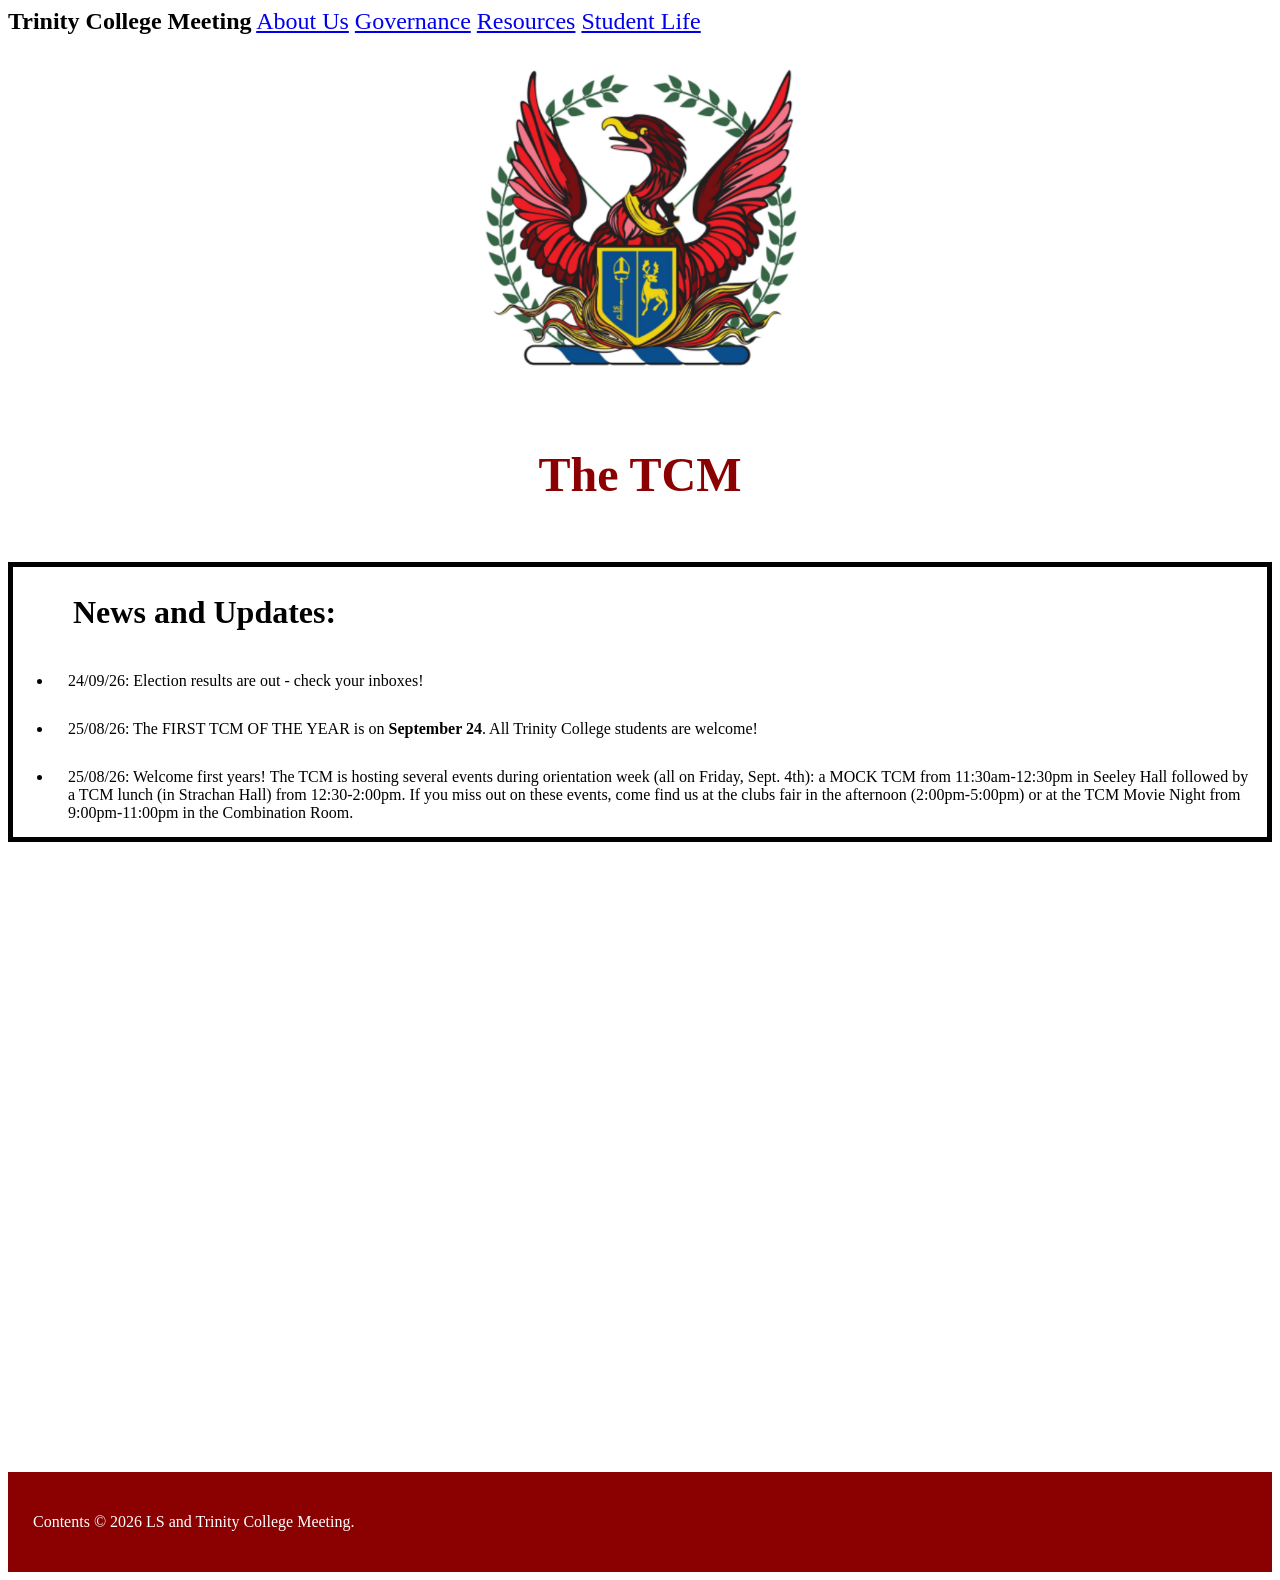
<file: index.html>
<!doctype html>
<html>
<head>
<title>Trinity College Meeting</title>
<link href="tcmwebsitestylesheet.css" rel="stylesheet" type="text/css">
</head>
<body>
<div>
<nav>
<span><b>Trinity College Meeting</b></span>
<a href = "aboutustcm.html">About Us</a>
<a href = "governancetcm.html">Governance</a>
<a href = "resourcestcm.html">Resources</a>
<a href = "studentlifetcm.html">Student Life</a>
</nav>
<section>
<img src = "TCMlogotemp.png" alt="TCM logo" id="logo">
<main>
<h1>The TCM</h1>
</section>
<section>
	<ul>
<h2>News and Updates:</h2>
	<li>24/09/26: Election results are out - check your inboxes!</li>
	<li>25/08/26: The FIRST TCM OF THE YEAR is on <b>September 24</b>. All Trinity College students are welcome!</li>
	<li>25/08/26: Welcome first years! The TCM is hosting several events during orientation week (all on Friday, Sept. 4th): a MOCK TCM from 11:30am-12:30pm in Seeley Hall followed by a TCM lunch (in Strachan Hall) from 12:30-2:00pm. If you miss out on these events, come find us at the clubs fair in the afternoon (2:00pm-5:00pm) or at the TCM Movie Night from 9:00pm-11:00pm in the Combination Room. </li>
	</ul>
</section>
<section>
<div id="calendartcm">
<iframe src="https://calendar.google.com/calendar/embed?src=90d80e80dead35c12d6b38420d213cec11c06be17887851bca6bbe14fdde5d1c%40group.calendar.google.com&ctz=America%2FToronto" style="border: 0" width="800" height="600" frameborder="0" scrolling="no"></iframe></div>
</section>
</main>
<footer>
</p>Contents © 2026 LS and Trinity College Meeting.</p>
</footer>
</div>
</body>
</html>
</file>
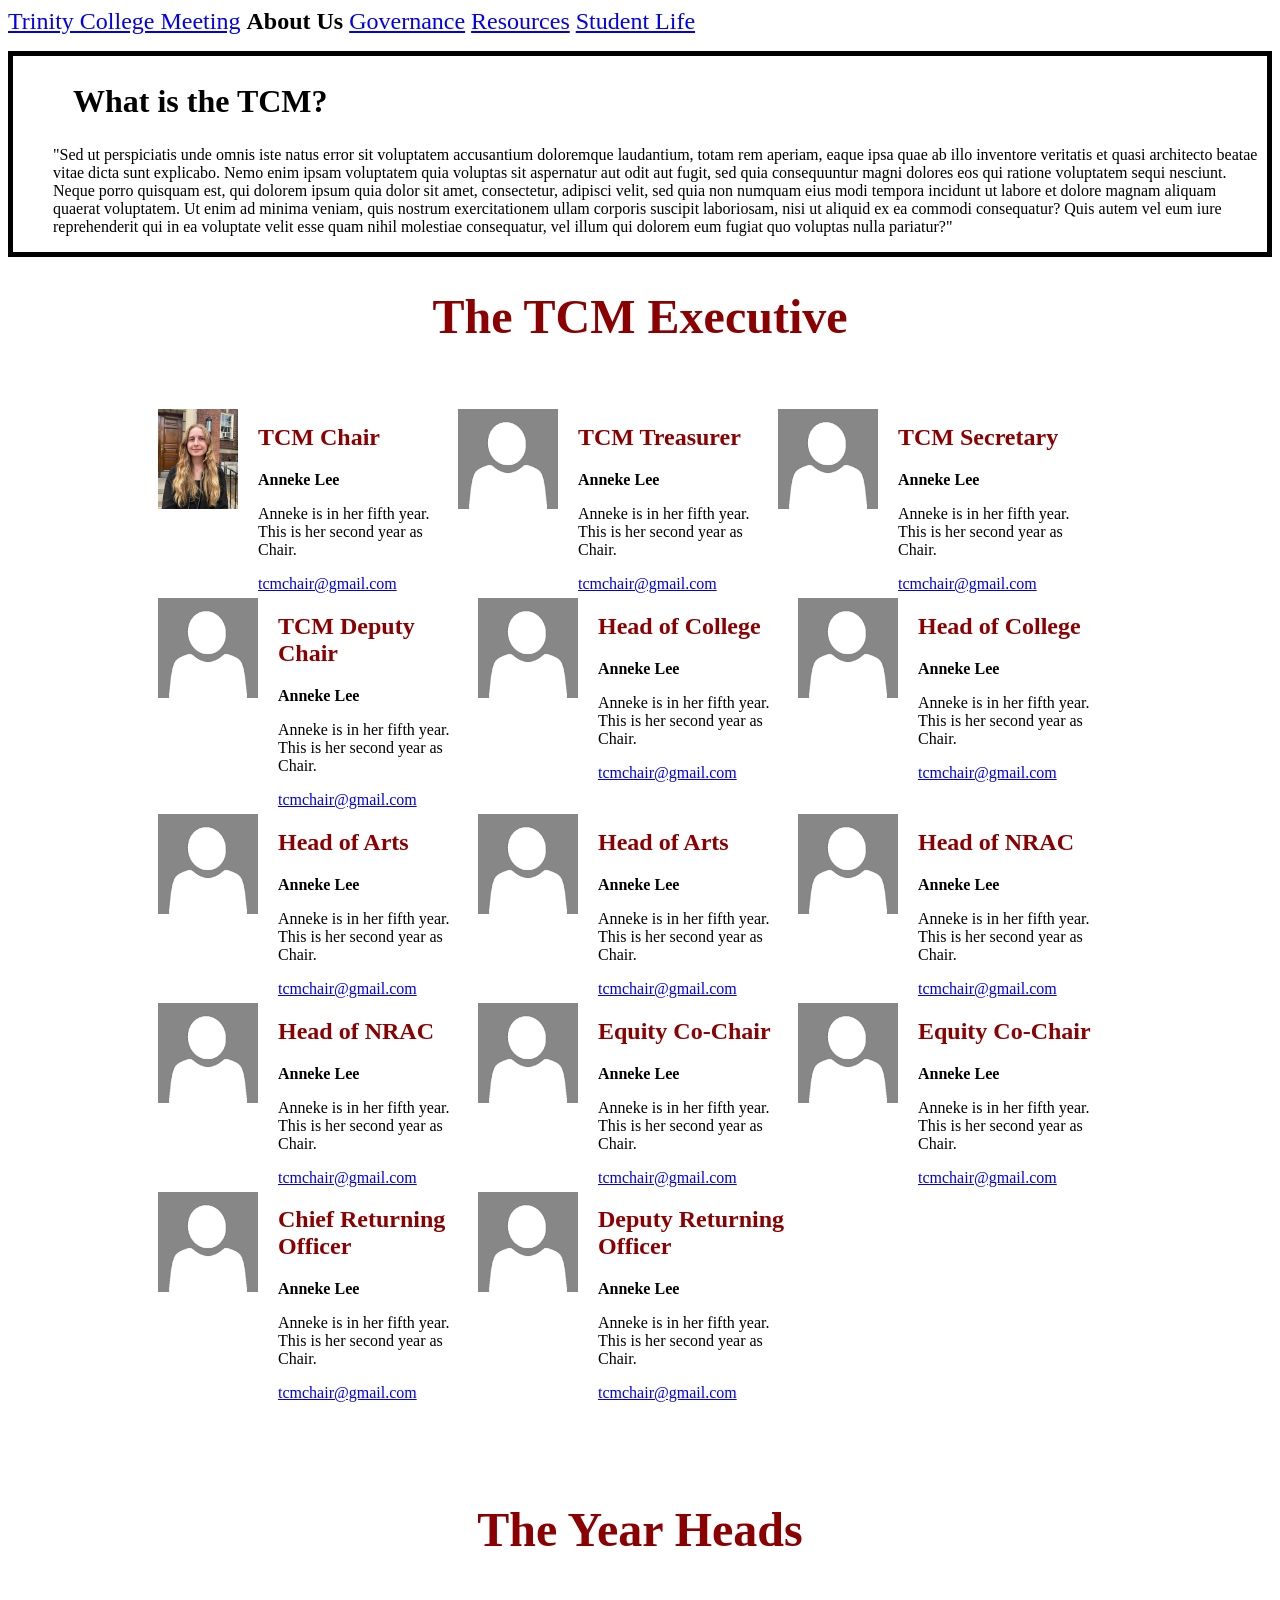
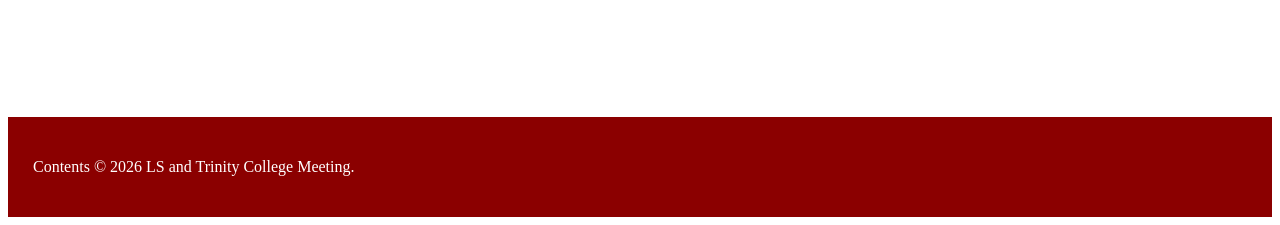
<file: aboutustcm.html>
<!doctype html>
<html>
<head>
<title>About Us</title>
<link href="tcmwebsitestylesheet.css" rel="stylesheet" type="text/css">
</head>
<body>
<div>
<nav>
<a href="index.html">Trinity College Meeting</a>
<span><b>About Us</b></span>
<a href = "governancetcm.html">Governance</a>
<a href = "resourcestcm.html">Resources</a>
<a href = "studentlifetcm.html">Student Life</a>
</nav>
<main>
<section>
	<ul>
<h2>What is the TCM?</h2>
		<p>"Sed ut perspiciatis unde omnis iste natus error sit voluptatem accusantium doloremque laudantium, totam rem aperiam, eaque ipsa quae ab illo inventore veritatis et quasi architecto beatae vitae dicta sunt explicabo. Nemo enim ipsam voluptatem quia voluptas sit aspernatur aut odit aut fugit, sed quia consequuntur magni dolores eos qui ratione voluptatem sequi nesciunt. Neque porro quisquam est, qui dolorem ipsum quia dolor sit amet, consectetur, adipisci velit, sed quia non numquam eius modi tempora incidunt ut labore et dolore magnam aliquam quaerat voluptatem. Ut enim ad minima veniam, quis nostrum exercitationem ullam corporis suscipit laboriosam, nisi ut aliquid ex ea commodi consequatur? Quis autem vel eum iure reprehenderit qui in ea voluptate velit esse quam nihil molestiae consequatur, vel illum qui dolorem eum fugiat quo voluptas nulla pariatur?"</p>
	</ul>
</section>
<h1>The TCM Executive</h1>
<article class="photos">
	<article class="photobio">
	<img src="AnnekeLeeHeadshot.jpg" alt "Anneke Lee">
	<article class="bios">
	<h2>TCM Chair</h2>
	<p><b>Anneke Lee</b></p>
	<p>Anneke is in her fifth year. This is her second year as Chair.</p>
	<a href="mailto:tcmchair@gmail.com">tcmchair@gmail.com</a>
	</article>
	</article>
	<article class="photobio">
	<img src="PlaceholderPersonPhoto.png" alt "Placeholder">
	<article class="bios">
	<h2>TCM Treasurer</h2>
	<p><b>Anneke Lee</b></p>
	<p>Anneke is in her fifth year. This is her second year as Chair.</p>
	<a href="mailto:tcmchair@gmail.com">tcmchair@gmail.com</a>
	</article>
	</article>
	<article class="photobio">
	<img src="PlaceholderPersonPhoto.png" alt "Placeholder">
	<article class="bios">
	<h2>TCM Secretary</h2>
	<p><b>Anneke Lee</b></p>
	<p>Anneke is in her fifth year. This is her second year as Chair.</p>
	<a href="mailto:tcmchair@gmail.com">tcmchair@gmail.com</a>
	</article>
	</article>
	<article class="photobio">
	<img src="PlaceholderPersonPhoto.png" alt "Placeholder">
	<article class="bios">
	<h2>TCM Deputy Chair</h2>
	<p><b>Anneke Lee</b></p>
	<p>Anneke is in her fifth year. This is her second year as Chair.</p>
	<a href="mailto:tcmchair@gmail.com">tcmchair@gmail.com</a>
	</article>
	</article>
	<article class="photobio">
	<img src="PlaceholderPersonPhoto.png" alt "Placeholder">
	<article class="bios">
	<h2>Head of College</h2>
	<p><b>Anneke Lee</b></p>
	<p>Anneke is in her fifth year. This is her second year as Chair.</p>
	<a href="mailto:tcmchair@gmail.com">tcmchair@gmail.com</a>
	</article>
	</article>
	<article class="photobio">
	<img src="PlaceholderPersonPhoto.png" alt "Placeholder">
	<article class="bios">
	<h2>Head of College</h2>
	<p><b>Anneke Lee</b></p>
	<p>Anneke is in her fifth year. This is her second year as Chair.</p>
	<a href="mailto:tcmchair@gmail.com">tcmchair@gmail.com</a>
	</article>
	</article>
	<article class="photobio">
	<img src="PlaceholderPersonPhoto.png" alt "Placeholder">
	<article class="bios">
	<h2>Head of Arts</h2>
	<p><b>Anneke Lee</b></p>
	<p>Anneke is in her fifth year. This is her second year as Chair.</p>
	<a href="mailto:tcmchair@gmail.com">tcmchair@gmail.com</a>
	</article>
	</article>
	<article class="photobio">
	<img src="PlaceholderPersonPhoto.png" alt "Placeholder">
	<article class="bios">
	<h2>Head of Arts</h2>
	<p><b>Anneke Lee</b></p>
	<p>Anneke is in her fifth year. This is her second year as Chair.</p>
	<a href="mailto:tcmchair@gmail.com">tcmchair@gmail.com</a>
	</article>
	</article>
	<article class="photobio">
	<img src="PlaceholderPersonPhoto.png" alt "Placeholder">
	<article class="bios">
	<h2>Head of NRAC</h2>
	<p><b>Anneke Lee</b></p>
	<p>Anneke is in her fifth year. This is her second year as Chair.</p>
	<a href="mailto:tcmchair@gmail.com">tcmchair@gmail.com</a>
	</article>
	</article>
	<article class="photobio">
	<img src="PlaceholderPersonPhoto.png" alt "Placeholder">
	<article class="bios">
	<h2>Head of NRAC</h2>
	<p><b>Anneke Lee</b></p>
	<p>Anneke is in her fifth year. This is her second year as Chair.</p>
	<a href="mailto:tcmchair@gmail.com">tcmchair@gmail.com</a>
	</article>
	</article>
	<article class="photobio">
	<img src="PlaceholderPersonPhoto.png" alt "Placeholder">
	<article class="bios">
	<h2>Equity Co-Chair</h2>
	<p><b>Anneke Lee</b></p>
	<p>Anneke is in her fifth year. This is her second year as Chair.</p>
	<a href="mailto:tcmchair@gmail.com">tcmchair@gmail.com</a>
	</article>
	</article>
	<article class="photobio">
	<img src="PlaceholderPersonPhoto.png" alt "Placeholder">
	<article class="bios">
	<h2>Equity Co-Chair</h2>
	<p><b>Anneke Lee</b></p>
	<p>Anneke is in her fifth year. This is her second year as Chair.</p>
	<a href="mailto:tcmchair@gmail.com">tcmchair@gmail.com</a>
	</article>
	</article>
	<article class="photobio">
	<img src="PlaceholderPersonPhoto.png" alt "Placeholder">
	<article class="bios">
	<h2>Chief Returning Officer</h2>
	<p><b>Anneke Lee</b></p>
	<p>Anneke is in her fifth year. This is her second year as Chair.</p>
	<a href="mailto:tcmchair@gmail.com">tcmchair@gmail.com</a>
	</article>
	</article>
	<article class="photobio">
	<img src="PlaceholderPersonPhoto.png" alt "Placeholder">
	<article class="bios">
	<h2>Deputy Returning Officer</h2>
	<p><b>Anneke Lee</b></p>
	<p>Anneke is in her fifth year. This is her second year as Chair.</p>
	<a href="mailto:tcmchair@gmail.com">tcmchair@gmail.com</a>
	</article>
	</article>
</article>
<h1>The Year Heads</h1>
<article class="photos">
</article>
</main>
<footer>
</p>Contents © 2026 LS and Trinity College Meeting.</p>
</footer>
</div>
</body>
</html>
</file>
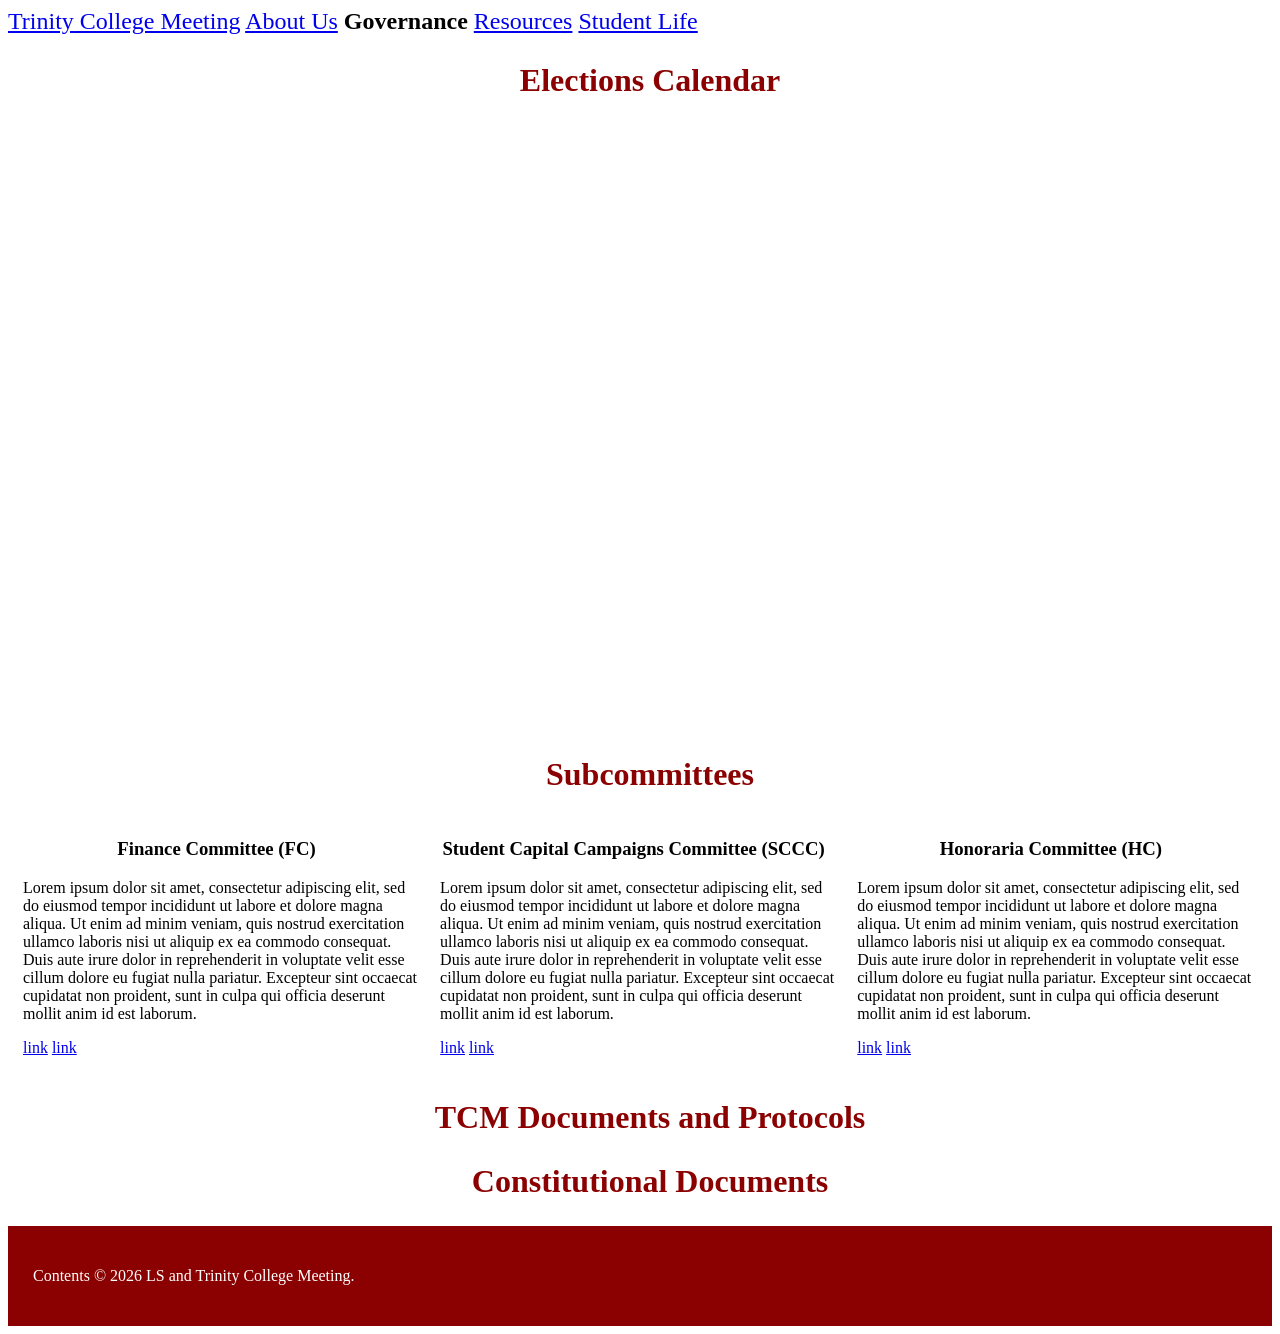
<file: governancetcm.html>
<!doctype html>
<html>
<head>
<title>Governance</title>
<link href="tcmwebsitestylesheet.css" rel="stylesheet" type="text/css">
</head>
<body>
<div>
<nav>
<a href="index.html">Trinity College Meeting</a>
<a href = "aboutustcm.html">About Us</a>
<span><b>Governance</b></span>
<a href = "resourcestcm.html">Resources</a>
<a href = "studentlifetcm.html">Student Life</a>
</nav>
<main>
<section class="governance">
<h2>Elections Calendar</h2>
<div id="calendargov">
<iframe src="https://calendar.google.com/calendar/embed?src=87d0f49ef2cbccb4100e7fcd1b3eea70037038064f2918d7fbe9c5cfe4cbe606%40group.calendar.google.com&ctz=America%2FToronto" style="border: 0" width="800" height="600" frameborder="0" scrolling="no"></iframe></div>
</section>
<section class="governance">
<h2>Subcommittees</h2>
<article class="subcoms">
<article class="subsubcoms">
<h3>Finance Committee (FC)</h3>
<p>Lorem ipsum dolor sit amet, consectetur adipiscing elit, sed do eiusmod tempor incididunt ut labore et dolore magna aliqua. Ut enim ad minim veniam, quis nostrud exercitation ullamco laboris nisi ut aliquip ex ea commodo consequat. Duis aute irure dolor in reprehenderit in voluptate velit esse cillum dolore eu fugiat nulla pariatur. Excepteur sint occaecat cupidatat non proident, sunt in culpa qui officia deserunt mollit anim id est laborum.
</p>
<p>
<a href = "resourcestcm.html">link</a>
<a href = "resourcestcm.html">link</a>
</p>
</article>
<article class="subsubcoms">
<h3>Student Capital Campaigns Committee (SCCC)</h3>
<p>Lorem ipsum dolor sit amet, consectetur adipiscing elit, sed do eiusmod tempor incididunt ut labore et dolore magna aliqua. Ut enim ad minim veniam, quis nostrud exercitation ullamco laboris nisi ut aliquip ex ea commodo consequat. Duis aute irure dolor in reprehenderit in voluptate velit esse cillum dolore eu fugiat nulla pariatur. Excepteur sint occaecat cupidatat non proident, sunt in culpa qui officia deserunt mollit anim id est laborum.
</p>
<p>
<a href = "resourcestcm.html">link</a>
<a href = "resourcestcm.html">link</a>
</p>
</article>
<article class="subsubcoms">
<h3>Honoraria Committee (HC)</h3>
<p>Lorem ipsum dolor sit amet, consectetur adipiscing elit, sed do eiusmod tempor incididunt ut labore et dolore magna aliqua. Ut enim ad minim veniam, quis nostrud exercitation ullamco laboris nisi ut aliquip ex ea commodo consequat. Duis aute irure dolor in reprehenderit in voluptate velit esse cillum dolore eu fugiat nulla pariatur. Excepteur sint occaecat cupidatat non proident, sunt in culpa qui officia deserunt mollit anim id est laborum.
</p>
<p>
<a href = "resourcestcm.html">link</a>
<a href = "resourcestcm.html">link</a>
</p>
</article>
</article>
<h2>TCM Documents and Protocols</h2>
<h2>Constitutional Documents</h2>
</section>
</main>
<footer>
</p>Contents © 2026 LS and Trinity College Meeting.</p>
</footer>
</div>
</body>
</html>
</file>
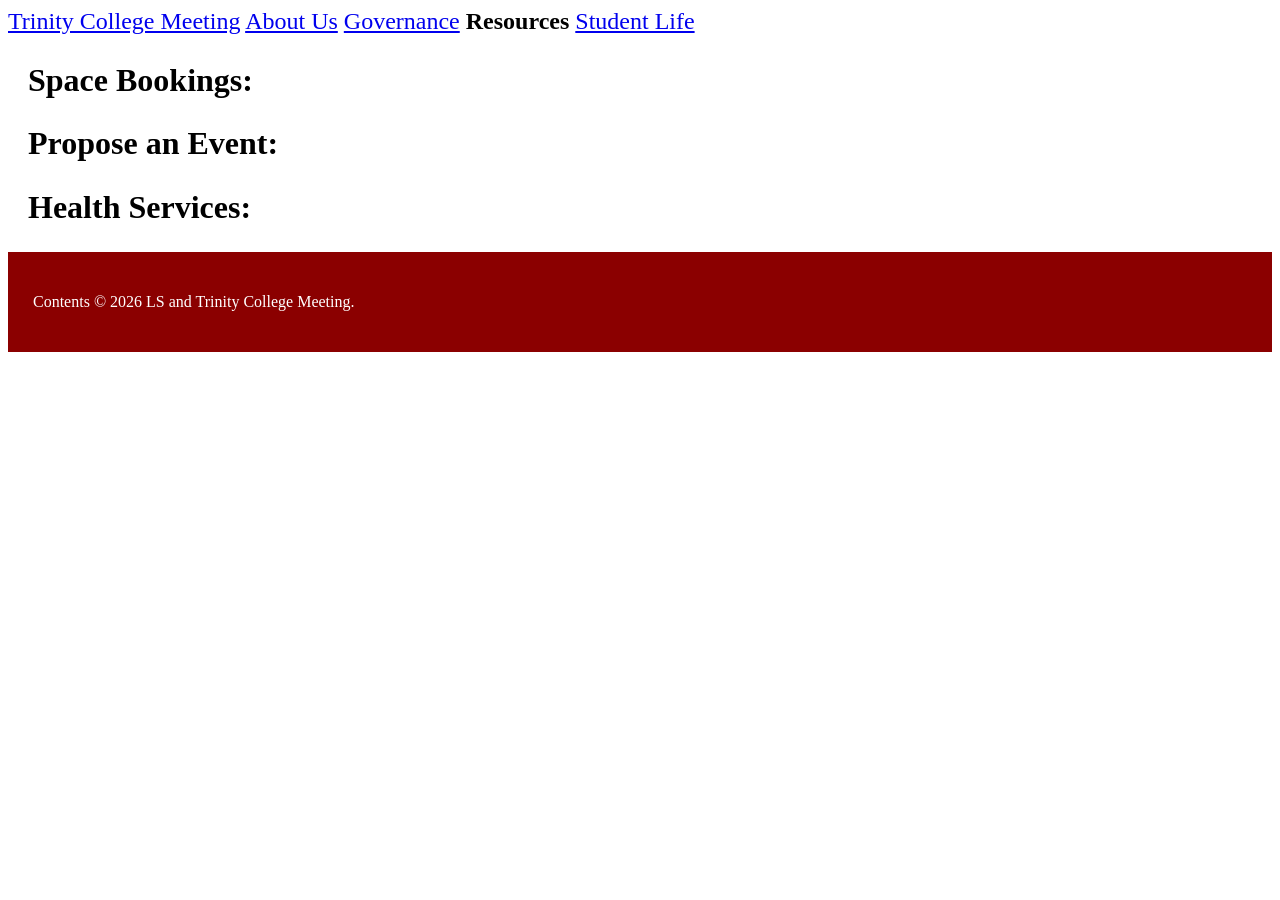
<file: resourcestcm.html>
<!doctype html>
<html>
<head>
<title>Resources</title>
<link href="tcmwebsitestylesheet.css" rel="stylesheet" type="text/css">
</head>
<body>
<div>
<nav>
<a href="index.html">Trinity College Meeting</a>
<a href = "aboutustcm.html">About Us</a>
<a href = "governancetcm.html">Governance</a>
<span><b>Resources</b></span>
<a href = "studentlifetcm.html">Student Life</a>
</nav>
<main>
<h2>Space Bookings:</h2>
<h2>Propose an Event:</h2>
<h2>Health Services:</h2>
</main>
<footer>
</p>Contents © 2026 LS and Trinity College Meeting.</p>
</footer>
</div>
</body>
</html>
</file>
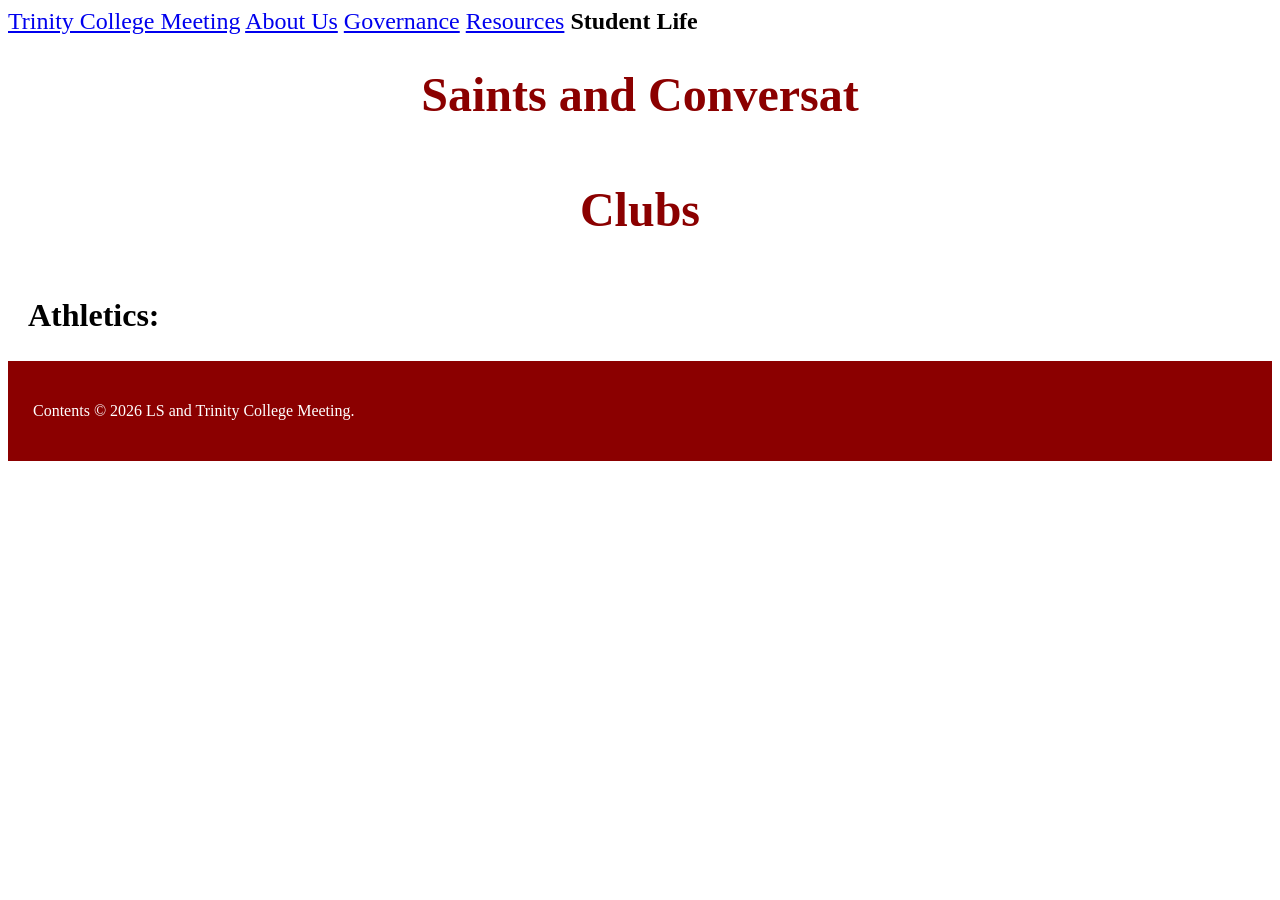
<file: studentlifetcm.html>
<!doctype html>
<html>
<head>
<title>Student Life</title>
<link href="tcmwebsitestylesheet.css" rel="stylesheet" type="text/css">
</head>
<body>
<div>
<nav>
<a href="index.html">Trinity College Meeting</a>
<a href = "aboutustcm.html">About Us</a>
<a href = "governancetcm.html">Governance</a>
<a href = "resourcestcm.html">Resources</a>
<span><b>Student Life</b></span>
</nav>
<main>
<h1>Saints and Conversat</h1>
<h1>Clubs</h1>
<h2>Athletics:</h2>
</main>
<footer>
</p>Contents © 2026 LS and Trinity College Meeting.</p>
</footer>
</div>
</body>
</html>
</file>
<file: tcmwebsitestylesheet.css>
body {
max-width:2000px
}

main{
margin: auto;
}

nav {
font-size: 1.5em;
}

#calendartcm {
width:100%;
text-align:center;
margin: 10px;
}

#calendargov {
width:100%;
text-align:center;
margin: 10px;
}

h1 {
color:darkred;
font-size: 3em;
margin-bottom: 60px;
text-align: center;
}

h2 {
font-size: 2em;
margin-left: 20px;
}

li {
padding: 15px;
}

ul {
border: 5px solid black;
}

footer {
background-color: darkred;
color: white;
margin: 0;
padding: 25px;
}

#logo {
display: block;
margin-left: auto;
margin-right: auto;
width: 425px;
}

.photos {
display: flex;
flex-wrap: wrap;
margin-top: 50px;
margin-left: 150px;
margin-bottom: 100px;
}

.photobio {
display: flex;
flex-wrap: wrap;
}

.photos img {
height: 100px;
margin-bottom: 5px;
margin-top: 5px;
}

.bios h2 {
font-size:1.5em;
color:darkred;
overflow-wrap: break-word;
white-space: normal;
width: 200px;
}

.bios p {
margin-left: 20px;
overflow-wrap: break-word;
white-space: normal;
width: 200px;
}

.bios a {
margin-left: 20px;
overflow-wrap: break-word;
white-space: normal;
width: 200px;
}

.governance h2 {
color:darkred;
text-align:center;
}

.subcoms {
display: flex;
flex-wrap: wrap;
}

.subsubcoms {
width: 33%;
}

.subsubcoms h3{
text-align:center;
}

.subsubcoms p {
margin-left: 15px;
}
</file>
